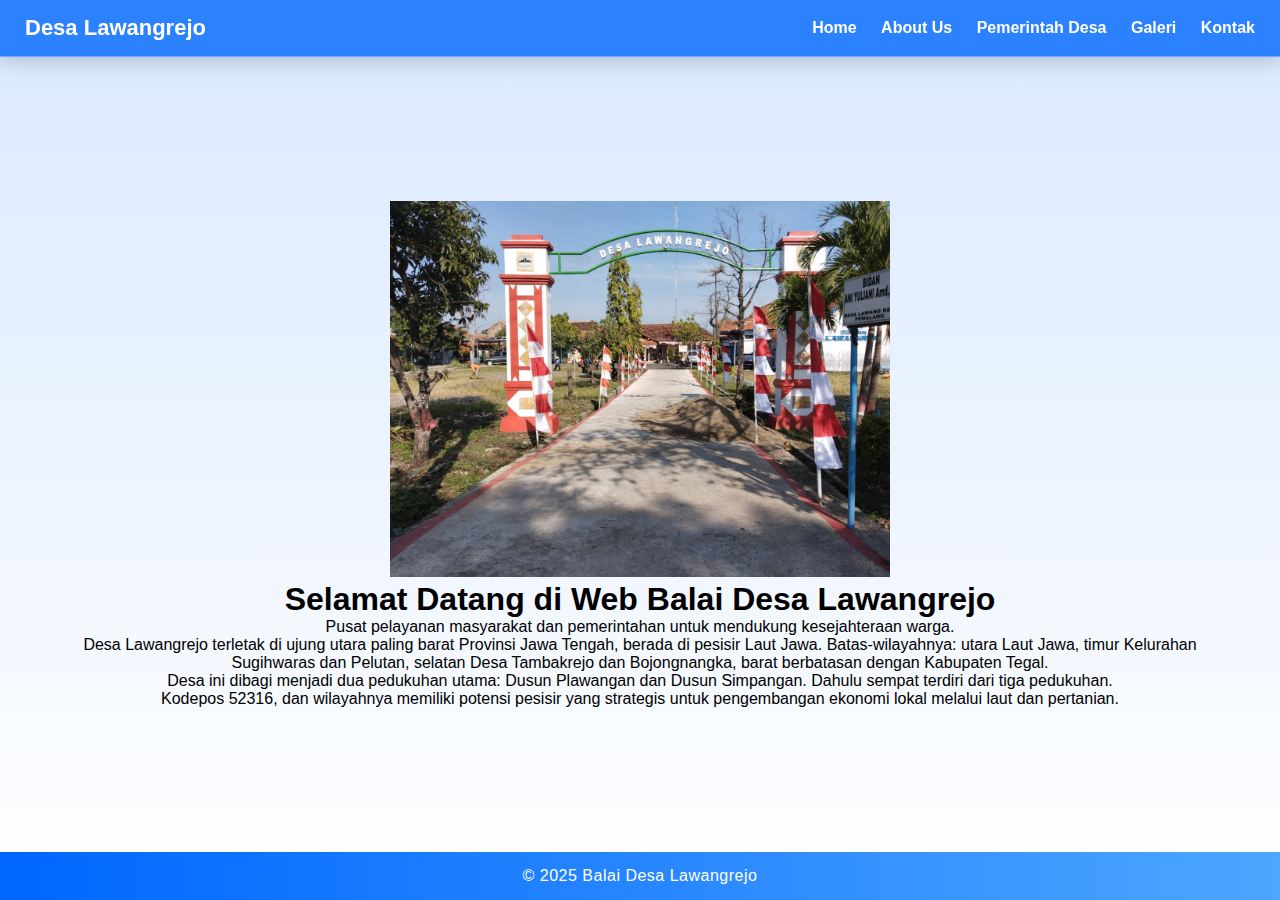
<file: index.html>
<!DOCTYPE html>
<html lang="id">
<head>
  <meta charset="UTF-8">
  <meta name="viewport" content="width=device-width, initial-scale=1.0">
  <title>web_lawangrejo</title>
  <link rel="stylesheet" href="style.css">
</head>
<body>

  <nav>
    <h2>Desa Lawangrejo</h2>
    <div>
      <a href="index.html">Home</a>
      <a href="about.html">About Us</a>
      <a href="perangkat.html">Pemerintah Desa</a>
      <a href="galeri.html">Galeri</a>
      <a href="contact.html">Kontak</a>
    </div>
  </nav>

  <div class="container hero fade-in">
    <div class="hero-inner">
      <img class="hero-img hero-img-top" src="logo 1.jpg" alt="Logo Desa Lawangrejo">
      <div class="hero-text">
        <h1 class="hero-title">Selamat Datang di Web Balai Desa Lawangrejo</h1>
        <div class="marquee">
          <p class="hero-desc">Pusat pelayanan masyarakat dan pemerintahan untuk mendukung kesejahteraan warga.</p>
          <p>Desa Lawangrejo terletak di ujung utara paling barat Provinsi Jawa Tengah, berada di pesisir Laut Jawa. Batas‑wilayahnya: utara Laut Jawa, timur Kelurahan Sugihwaras dan Pelutan, selatan Desa Tambakrejo dan Bojongnangka, barat berbatasan dengan Kabupaten Tegal.</p>
          <p>Desa ini dibagi menjadi dua pedukuhan utama: Dusun Plawangan dan Dusun Simpangan. Dahulu sempat terdiri dari tiga pedukuhan.</p>
          <p>Kodepos 52316, dan wilayahnya memiliki potensi pesisir yang strategis untuk pengembangan ekonomi lokal melalui laut dan pertanian.</p>
              </div>
      </div>
    </div>
  </div>
  <footer>
    © 2025 Balai Desa Lawangrejo
  </footer>

  <script src="script.js"></script>
</body>
</html>
</file>
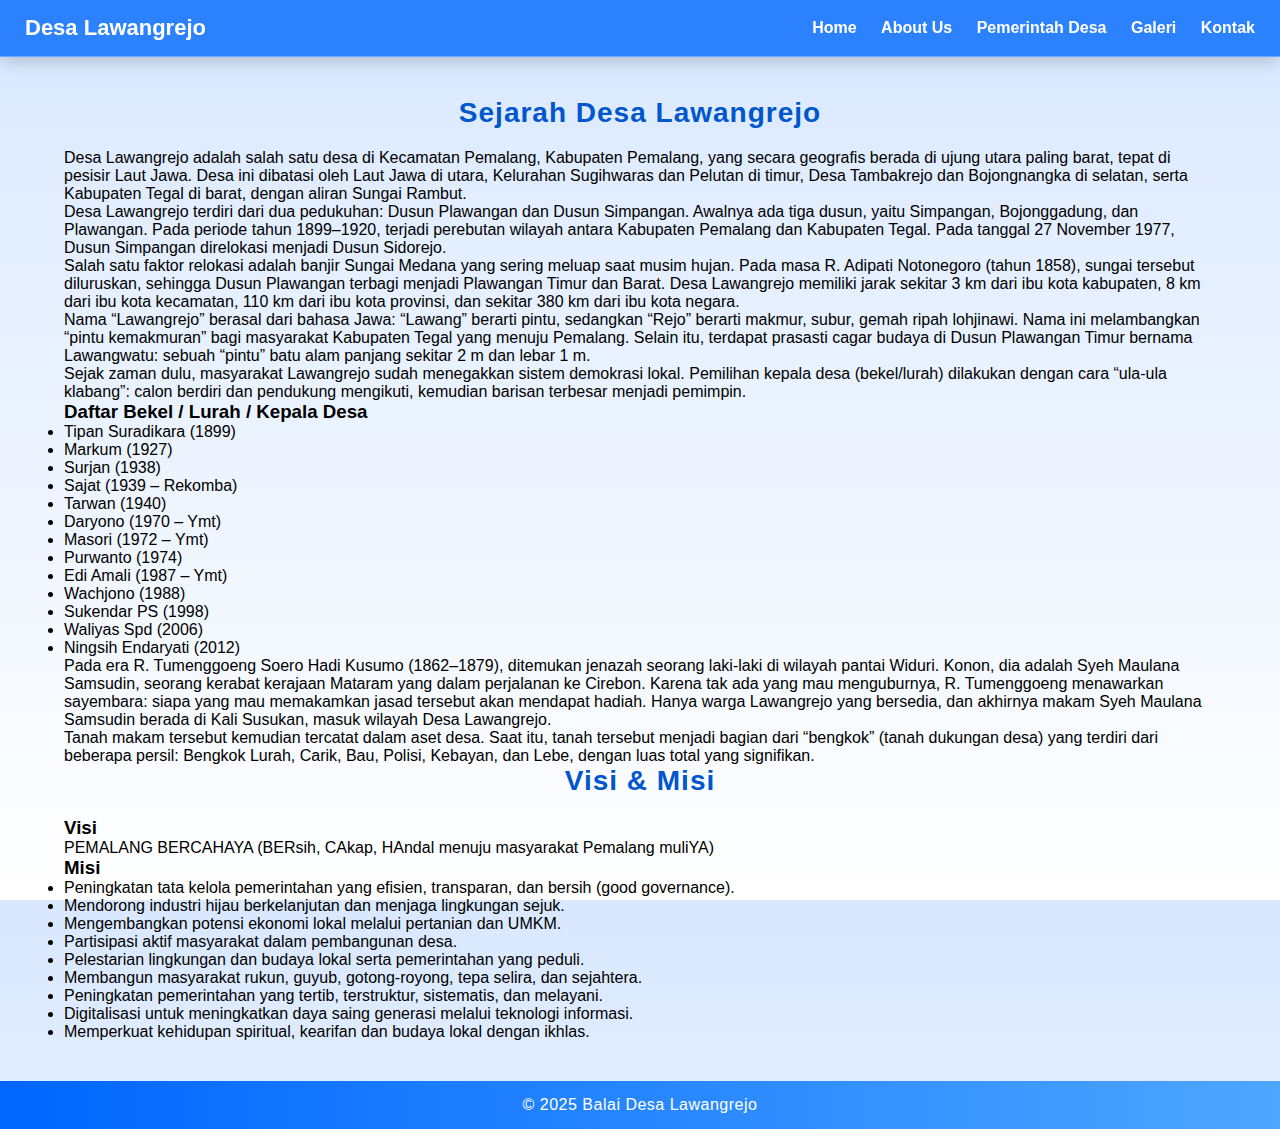
<file: about.html>
<!DOCTYPE html>
<html lang="id">

<head>
  <meta charset="UTF-8" />
  <meta name="viewport" content="width=device-width, initial-scale=1.0" />
  <title>web_lawangrejo</title>
  <link rel="stylesheet" href="style.css" />
</head>

<body>
  <nav>
    <h2>Desa Lawangrejo</h2>
    <div>
      <a href="index.html">Home</a>
      <a href="about.html">About Us</a>
      <a href="perangkat.html">Pemerintah Desa</a>
      <a href="galeri.html">Galeri</a>
      <a href="contact.html">Kontak</a>
    </div>
  </nav>

  <main class="container fade-in">
    <section>
      <h2 class="section-title">Sejarah Desa Lawangrejo</h2>

      <p>
        Desa Lawangrejo adalah salah satu desa di Kecamatan Pemalang, Kabupaten Pemalang, yang
        secara geografis berada di ujung utara paling barat, tepat di pesisir Laut Jawa. Desa ini
        dibatasi oleh Laut Jawa di utara, Kelurahan Sugihwaras dan Pelutan di timur, Desa Tambakrejo
        dan Bojongnangka di selatan, serta Kabupaten Tegal di barat, dengan aliran Sungai Rambut.
      </p>

      <p>
        Desa Lawangrejo terdiri dari dua pedukuhan: Dusun Plawangan dan Dusun Simpangan. Awalnya
        ada tiga dusun, yaitu Simpangan, Bojonggadung, dan Plawangan. Pada periode tahun 1899–1920,
        terjadi perebutan wilayah antara Kabupaten Pemalang dan Kabupaten Tegal. Pada tanggal 27
        November 1977, Dusun Simpangan direlokasi menjadi Dusun Sidorejo.
      </p>

      <p>
        Salah satu faktor relokasi adalah banjir Sungai Medana yang sering meluap saat musim hujan.
        Pada masa R. Adipati Notonegoro (tahun 1858), sungai tersebut diluruskan, sehingga Dusun
        Plawangan terbagi menjadi Plawangan Timur dan Barat. Desa Lawangrejo memiliki jarak sekitar
        3 km dari ibu kota kabupaten, 8 km dari ibu kota kecamatan, 110 km dari ibu kota provinsi,
        dan sekitar 380 km dari ibu kota negara.
      </p>

      <p>
        Nama “Lawangrejo” berasal dari bahasa Jawa: “Lawang” berarti pintu, sedangkan “Rejo” berarti
        makmur, subur, gemah ripah lohjinawi. Nama ini melambangkan “pintu kemakmuran” bagi
        masyarakat Kabupaten Tegal yang menuju Pemalang. Selain itu, terdapat prasasti cagar budaya
        di Dusun Plawangan Timur bernama Lawangwatu: sebuah “pintu” batu alam panjang sekitar 2 m dan
        lebar 1 m.
      </p>

      <p>
        Sejak zaman dulu, masyarakat Lawangrejo sudah menegakkan sistem demokrasi lokal. Pemilihan
        kepala desa (bekel/lurah) dilakukan dengan cara “ula-ula klabang”: calon berdiri dan
        pendukung mengikuti, kemudian barisan terbesar menjadi pemimpin.
      </p>

      <h3>Daftar Bekel / Lurah / Kepala Desa</h3>
      <ul>
        <li>Tipan Suradikara (1899)</li>
        <li>Markum (1927)</li>
        <li>Surjan (1938)</li>
        <li>Sajat (1939 – Rekomba)</li>
        <li>Tarwan (1940)</li>
        <li>Daryono (1970 – Ymt)</li>
        <li>Masori (1972 – Ymt)</li>
        <li>Purwanto (1974)</li>
        <li>Edi Amali (1987 – Ymt)</li>
        <li>Wachjono (1988)</li>
        <li>Sukendar PS (1998)</li>
        <li>Waliyas Spd (2006)</li>
        <li>Ningsih Endaryati (2012)</li>
      </ul>

      <p>
        Pada era R. Tumenggoeng Soero Hadi Kusumo (1862–1879), ditemukan jenazah seorang laki-laki di
        wilayah pantai Widuri. Konon, dia adalah Syeh Maulana Samsudin, seorang kerabat kerajaan
        Mataram yang dalam perjalanan ke Cirebon. Karena tak ada yang mau menguburnya, R. Tumenggoeng
        menawarkan sayembara: siapa yang mau memakamkan jasad tersebut akan mendapat hadiah. Hanya
        warga Lawangrejo yang bersedia, dan akhirnya makam Syeh Maulana Samsudin berada di Kali
        Susukan, masuk wilayah Desa Lawangrejo.
      </p>

      <p>
        Tanah makam tersebut kemudian tercatat dalam aset desa. Saat itu, tanah tersebut menjadi bagian
        dari “bengkok” (tanah dukungan desa) yang terdiri dari beberapa persil: Bengkok Lurah,
        Carik, Bau, Polisi, Kebayan, dan Lebe, dengan luas total yang signifikan.
      </p>
    </section>

    <section>
      <h2 class="section-title">Visi &amp; Misi</h2>

      <h3>Visi</h3>
      <p>
        PEMALANG BERCAHAYA (BERsih, CAkap, HAndal menuju masyarakat Pemalang muliYA)
      </p>

      <h3>Misi</h3>
      <ul>
        <li>Peningkatan tata kelola pemerintahan yang efisien, transparan, dan bersih (good governance).</li>
        <li>Mendorong industri hijau berkelanjutan dan menjaga lingkungan sejuk.</li>
        <li>Mengembangkan potensi ekonomi lokal melalui pertanian dan UMKM.</li>
        <li>Partisipasi aktif masyarakat dalam pembangunan desa.</li>
        <li>Pelestarian lingkungan dan budaya lokal serta pemerintahan yang peduli.</li>
        <li>Membangun masyarakat rukun, guyub, gotong-royong, tepa selira, dan sejahtera.</li>
        <li>Peningkatan pemerintahan yang tertib, terstruktur, sistematis, dan melayani.</li>
        <li>Digitalisasi untuk meningkatkan daya saing generasi melalui teknologi informasi.</li>
        <li>Memperkuat kehidupan spiritual, kearifan dan budaya lokal dengan ikhlas.</li>
      </ul>
    </section>
  </main>

  <footer>
    © 2025 Balai Desa Lawangrejo
  </footer>

  <script src="script.js"></script>
</body>

</html>
</file>
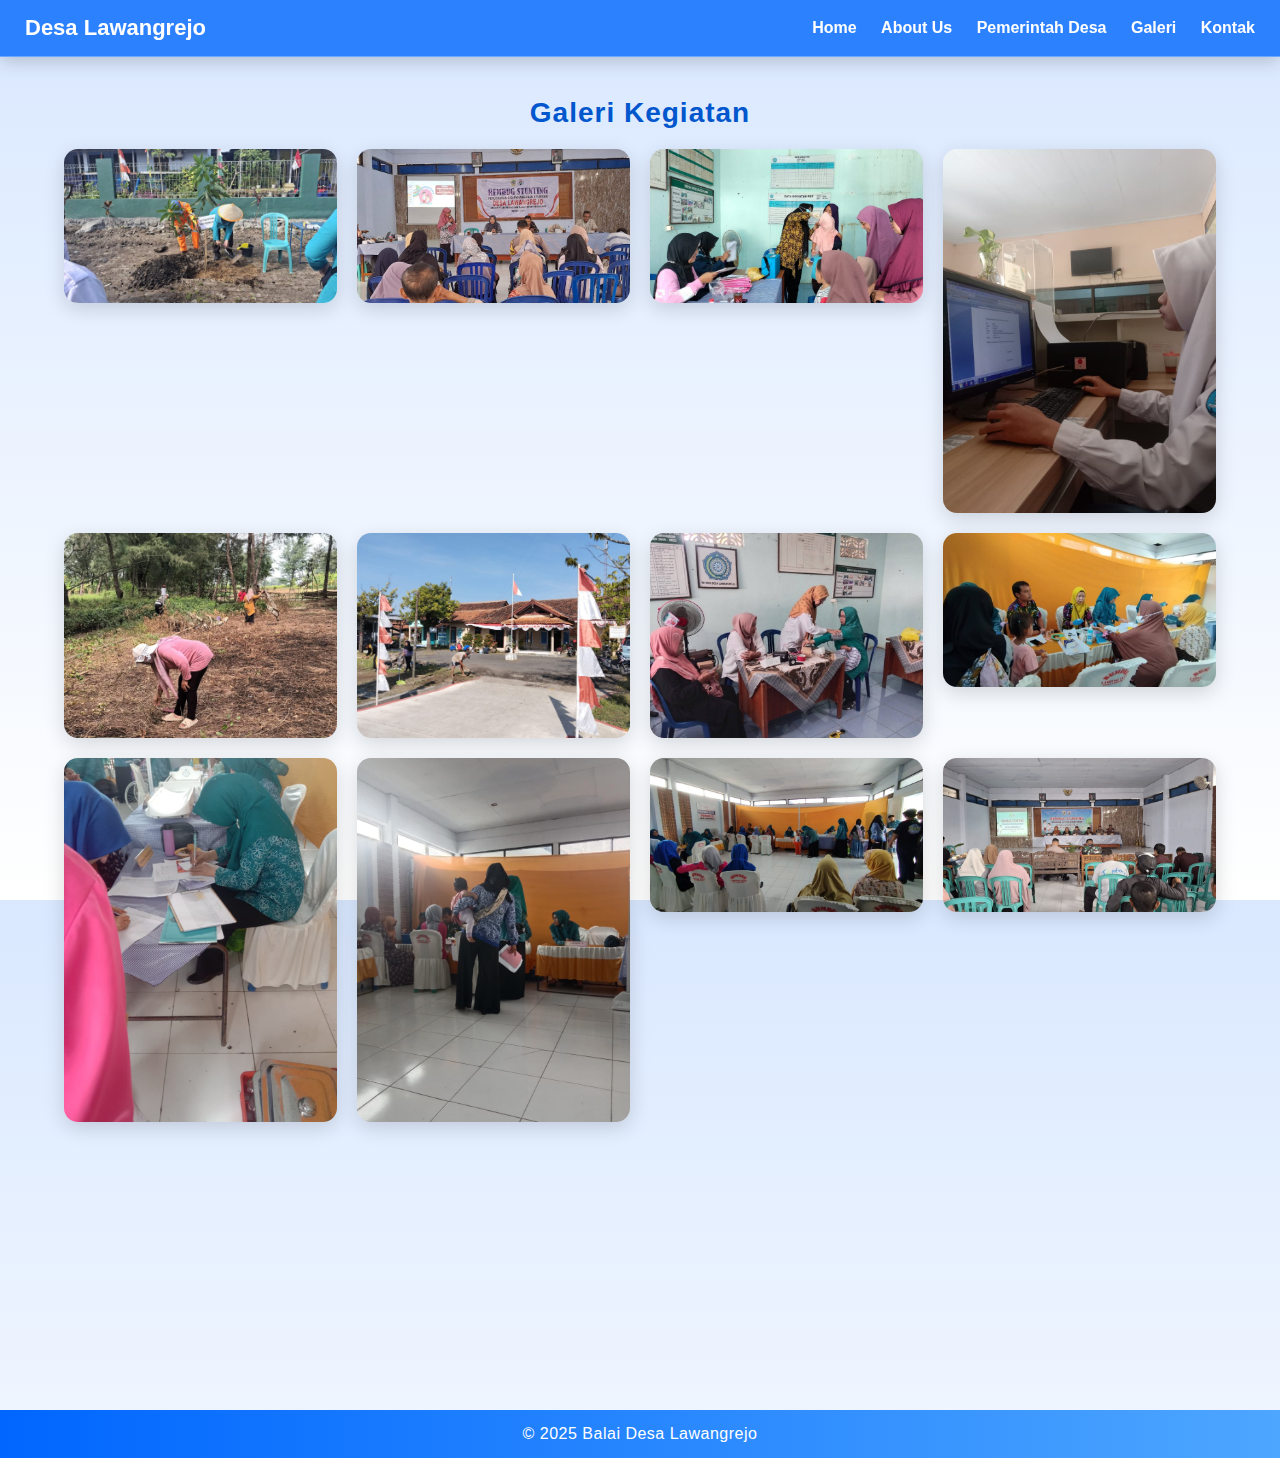
<file: galeri.html>
<!DOCTYPE html>
<html lang="id">

<head>
  <meta charset="UTF-8">
  <meta name="viewport" content="width=device-width, initial-scale=1.0">
  <title>web_lawangrejo</title>
  <link rel="stylesheet" href="style.css">
</head>

<body>

  <nav>
    <h2>Desa Lawangrejo</h2>
    <div>
      <a href="index.html">Home</a>
      <a href="about.html">About Us</a>
      <a href="perangkat.html">Pemerintah Desa</a>
      <a href="galeri.html">Galeri</a>
      <a href="contact.html">Kontak</a>
    </div>
  </nav>

  <div class="container fade-in">
    <h2 class="section-title">Galeri Kegiatan</h2>

    <div class="galeri">
      <img src="1.jpg" alt="Kegiatan 1">
      <img src="2.jpg" alt="Kegiatan 2">
      <img src="3.jpg" alt="Kegiatan 3">
      <img src="4.jpg" alt="">
      <img src="5.jpg" alt="">
      <img src="6.jpg" alt="">
      <img src="7.jpg" alt="">
      <img src="8.jpg" alt="">
      <img src="9.jpg"alt="">
      <img src="10.jpg" alt="">
      <img src="11.jpg" alt="">
      <img src="12.jpg" alt="">
      <img src="13.jpg" alt="">
    </div>
  </div>

  <footer>
    © 2025 Balai Desa Lawangrejo
  </footer>

  <script src="script.js"></script>
</body>

</html>
</file>
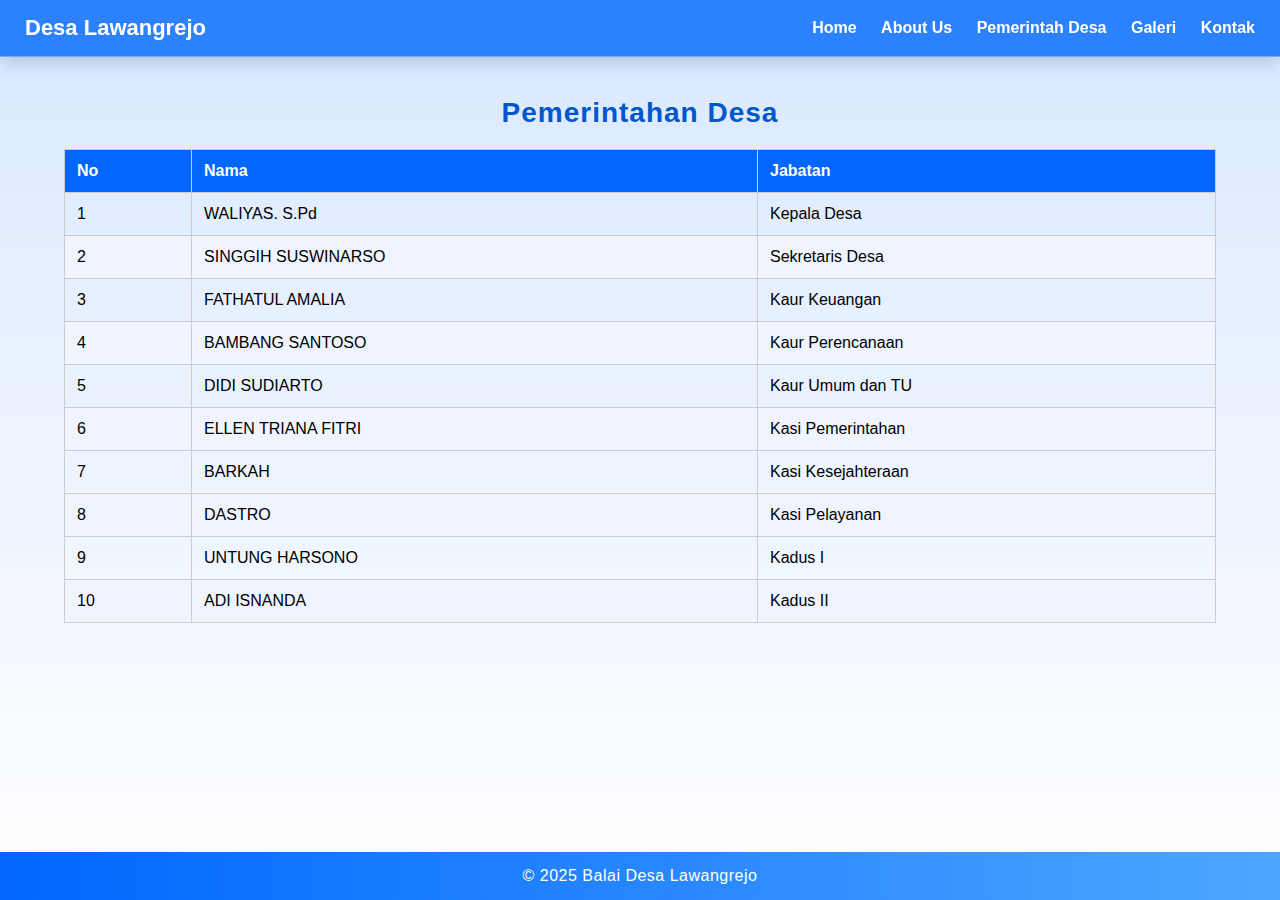
<file: perangkat.html>
<!DOCTYPE html>
<html lang="id">
<head>
  <meta charset="UTF-8" />
  <meta name="viewport" content="width=device-width, initial-scale=1.0" />
  <title>web_lawangrejo</title>
  <link rel="stylesheet" href="style.css" />
</head>
<body>
  <nav>
    <h2>Desa Lawangrejo</h2>
    <div>
      <a href="index.html">Home</a>
      <a href="about.html">About Us</a>
      <a href="perangkat.html">Pemerintah Desa</a>
      <a href="galeri.html">Galeri</a>
      <a href="contact.html">Kontak</a>
    </div>
  </nav>

  <main class="container">
    <h2 class="section-title">Pemerintahan Desa</h2>
    <table class="karyawan-table">
      <thead>
        <tr>
          <th>No</th>
          <th>Nama</th>
          <th>Jabatan</th>
        </tr>
      </thead>
      <tbody>
        <tr><td>1</td><td>WALIYAS. S.Pd</td><td>Kepala Desa</td></tr>
        <tr><td>2</td><td>SINGGIH SUSWINARSO</td><td>Sekretaris Desa</td></tr>
        <tr><td>3</td><td>FATHATUL AMALIA</td><td>Kaur Keuangan</td></tr>
        <tr><td>4</td><td>BAMBANG SANTOSO</td><td>Kaur Perencanaan</td></tr>
        <tr><td>5</td><td>DIDI SUDIARTO</td><td>Kaur Umum dan TU</td></tr>
        <tr><td>6</td><td>ELLEN TRIANA FITRI</td><td>Kasi Pemerintahan</td></tr>
        <tr><td>7</td><td>BARKAH</td><td>Kasi Kesejahteraan</td></tr>
        <tr><td>8</td><td>DASTRO</td><td>Kasi Pelayanan</td></tr>
        <tr><td>9</td><td>UNTUNG HARSONO</td><td>Kadus I</td></tr>
        <tr><td>10</td><td>ADI ISNANDA</td><td>Kadus II</td></tr>

      </tbody>
    </table>
  </main>

  <footer>
    © 2025 Balai Desa Lawangrejo
  </footer>
  <script src="script.js"></script>
</body>
</html>
</file>
<file: style.css>
/* RESET */
* {
    margin: 0;
    padding: 0;
    box-sizing: border-box;
    font-family: 'Poppins', sans-serif;
}

body {
    min-height: 200vh;
    display: flex;
    flex-direction: column;
    background: linear-gradient(to bottom, #d9e8ff, #ffffff);
}

/* NAVBAR – GLASSMORPHISM */
nav {
    background: rgba(0, 102, 255, 0.8);
    backdrop-filter: blur(10px);
    padding: 15px 25px;
    display: flex;
    justify-content: space-between;
    align-items: center;
    position: sticky;
    top: 0;
    z-index: 10;
    box-shadow: 0 4px 18px rgba(0, 0, 0, 0.2);
    border-bottom: 1px solid rgba(255, 255, 255, 0.3);
}

nav h2 {
    color: #fff;
    font-size: 22px;
    font-weight: 700;
}

/* LINK NAV */
nav a {
    color: white;
    margin-left: 22px;
    text-decoration: none;
    font-size: 16px;
    font-weight: bold;
    transition: 0.3s;
}

nav a:hover {
    color: #ffe066;
    text-shadow: 0 0 10px rgba(255, 255, 150, 0.7);
}

/* TOGGLE MOBILE */
.menu-toggle {
    display: none;
    font-size: 28px;
    color: white;
    cursor: pointer;
}

/* CONTAINER */
.container {
    width: 90%;
    margin: auto;
    padding: 40px 0;
}

/* TITLES */
.section-title {
    font-size: 30px;
    color: #0056cc;
    margin-bottom: 20px;
    text-align: center;
    letter-spacing: 1px;
    font-weight: 700;
}

/* GALERI */
.galeri {
    display: grid;
    grid-template-columns: repeat(auto-fit, minmax(220px, 1fr));
    gap: 20px;
}

.galeri img {
    width: 100%;
    border-radius: 14px;
    opacity: 0;
    transform: scale(0.85);
    transition: 0.7s ease-in-out;
    box-shadow: 0 6px 20px rgba(0, 0, 0, 0.15);
}

.galeri img.show {
    opacity: 1;
    transform: scale(1);
}

/* CONTACT CARD */
.contact-box {
    background: white;
    padding: 30px;
    border-radius: 14px;
    box-shadow: 0 6px 20px rgba(0, 0, 0, 0.12);
    border: 1px solid #e3eeff;
    transition: 0.3s;
}

.contact-box:hover {
    transform: translateY(-5px);
    box-shadow: 0 10px 28px rgba(0, 0, 0, 0.18);
}

/* FORM */
input,
textarea {
    width: 100%;
    padding: 12px;
    margin-top: 10px;
    border: 1px solid #bcd4ff;
    border-radius: 8px;
    background: #f9fbff;
    transition: 0.3s;
}

input:focus,
textarea:focus {
    border-color: #0066ff;
    box-shadow: 0 0 8px rgba(0, 102, 255, 0.3);
}

button {
    background: linear-gradient(90deg, #0066ff, #4da6ff);
    color: white;
    padding: 12px 25px;
    border: none;
    border-radius: 10px;
    cursor: pointer;
    margin-top: 12px;
    font-size: 16px;
    font-weight: 600;
    transition: 0.3s;
}

button:hover {
    transform: scale(1.05);
    background: linear-gradient(90deg, #004ccc, #1e90ff);
}

/* SOSMED ICONS – GLOSSY */
.sosmed {
    margin-top: 15px;
    display: flex;
    gap: 18px;
}

.sosmed a {
    width: 55px;
    height: 55px;
    border-radius: 50%;
    display: flex;
    justify-content: center;
    align-items: center;
    font-size: 26px;
    color: white;
    transition: 0.3s;
    box-shadow: 0 4px 12px rgba(0, 0, 0, 0.25);
}

/* ICON COLORS */
.fb {
    background: #1877f2;
}

.ig {
    background: linear-gradient(45deg, #f09433, #e6683c, #dc2743, #cc2366, #bc1888);
}

.yt {
    background: #ff0000;
}

.sosmed a:hover {
    transform: scale(1.18) rotate(5deg);
    filter: brightness(1.2);
}

/* FOOTER */
footer {
    background: linear-gradient(90deg, #0066ff, #4da6ff);
    color: white;
    padding: 15px;
    text-align: center;
    margin-top: auto;
    letter-spacing: .5px;
}

/* ANIMASI FADE-IN */
.fade-in {
    opacity: 0;
    transform: translateY(40px);
    transition: .8s ease-in-out;
}

.fade-in.show {
    opacity: 1;
    transform: translateY(0);
}

/* RESPONSIVE */
@media (max-width: 768px) {

    .menu-toggle {
        display: block;
    }

    .nav-links {
        display: none;
        flex-direction: column;
        background: #0066ff;
        width: 100%;
        text-align: center;
        padding: 15px 0;
    }

    .nav-links a {
        margin: 10px 0;
        display: block;
    }

    .nav-links.active {
        display: flex;
    }
}

/* HAMBURGER MENU ANIMATION */
.menu-toggle {
    width: 32px;
    height: 28px;
    position: relative;
    cursor: pointer;
    display: none;
}

.menu-toggle span {
    position: absolute;
    width: 100%;
    height: 4px;
    background: white;
    left: 0;
    border-radius: 5px;
    transition: .4s ease;
}

/* Garis 1 */
.menu-toggle span:nth-child(1) {
    top: 0px;
}

/* Garis 2 */
.menu-toggle span:nth-child(2) {
    top: 12px;
}

/* Garis 3 */
.menu-toggle span:nth-child(3) {
    top: 24px;
}

/* Saat tombol aktif → jadi icon X */
.menu-toggle.active span:nth-child(1) {
    transform: rotate(45deg);
    top: 12px;
}

.menu-toggle.active span:nth-child(2) {
    opacity: 0;
}

.menu-toggle.active span:nth-child(3) {
    transform: rotate(-45deg);
    top: 12px;
}

/* Munculkan di layar HP */
@media (max-width: 768px) {
    .menu-toggle {
        display: block;
    }
}

/* LIGHTBOX OVERLAY */
.lightbox-overlay {
    position: fixed;
    top: 0;
    left: 0;
    width: 100%;
    height: 100%;
    background: rgba(0, 0, 0, 0.8);
    display: none;
    justify-content: center;
    align-items: center;
    z-index: 100;
}

.lightbox-overlay img {
    max-width: 90%;
    max-height: 90%;
    border-radius: 8px;
    box-shadow: 0 4px 20px rgba(0, 0, 0, 0.5);
}

/* Close button (opsional) */
.lightbox-overlay .close-btn {
    position: absolute;
    top: 20px;
    right: 30px;
    font-size: 30px;
    color: #fff;
    cursor: pointer;
    user-select: none;
    transition: color 0.3s;
}

.lightbox-overlay .close-btn:hover {
    color: #ccc;
}

.hero {
    position: relative;
    width: 100%;
    height: 100vh;
    /* ganti dengan path gambarmu */
    background-position: center center;
    background-repeat: no-repeat;
    background-size: cover;
    /* sangat penting agar gambar menyesuaikan ukuran */
    display: flex;
    justify-content: center;
    align-items: center;
    text-align: center;
}

/* Konten teks hero */
.hero-content {
    position: center;
    z-index: 2;
    /* harus di atas overlay */
    color: white;
    padding: 20px;
}

/* Animasi pop-in untuk teks jika perlu */
@keyframes hero-pop {
    0% {
        opacity: 0;
        transform: translateY(20px) scale(0.95);
    }

    100% {
        opacity: 1;
        transform: translateY(0) scale(1);
    }
}

.hero-content {
    animation: hero-pop 1s ease-out forwards;
}

/* Buat body sebagai flex container kolom agar footer bisa “ditolak” ke bawah */
html,
body {
    height: 100%;
    margin: 0;
}

body {
    display: flex;
    flex-direction: column;
    min-height: 0vh;
}

/* Konten utama (wrapper) agar bisa mengisi ruang */
.container.hero,
.hero-inner,
.hero {
    flex: 2;
    /* konten utama tumbuh agar mendorong footer ke bawah */
}

/* Footer agar berada di bawah jika konten pendek */
footer {
    margin-top: auto;
    flex-shrink: 0;
}

.hero-img.hero-img-top {
    max-width: 500px;
    /* batas lebar maksimal logo */
    width: 100%;
    /* ukuran relatif terhadap container */
    height: auto;
    /* agar proporsi tetap terjaga */
    object-fit: contain;
    /* menjaga aspek rasio tampilan */
}

nav {
    background: rgba(0, 102, 255, 0.8);
    padding: 15px 25px;
    display: flex;
    justify-content: space-between;
    align-items: center;
    color: white;
}

nav a {
    color: white;
    margin-left: 20px;
    text-decoration: none;
    font-weight: bold;
}

.container {
    width: 90%;
    margin: auto;
    padding: 40px 0;
    flex: 1;
}

.section-title {
    font-size: 28px;
    color: #0056cc;
    margin-bottom: 20px;
    text-align: center;
}

.karyawan-table {
    width: 100%;
    border-collapse: collapse;
}

.karyawan-table th,
.karyawan-table td {
    border: 1px solid #ccc;
    padding: 12px;
    text-align: left;
}

.karyawan-table th {
    background-color: #0066ff;
    color: white;
}

.karyawan-table tr:nth-child(even) {
    background-color: #f0f4ff;
}
</file>
